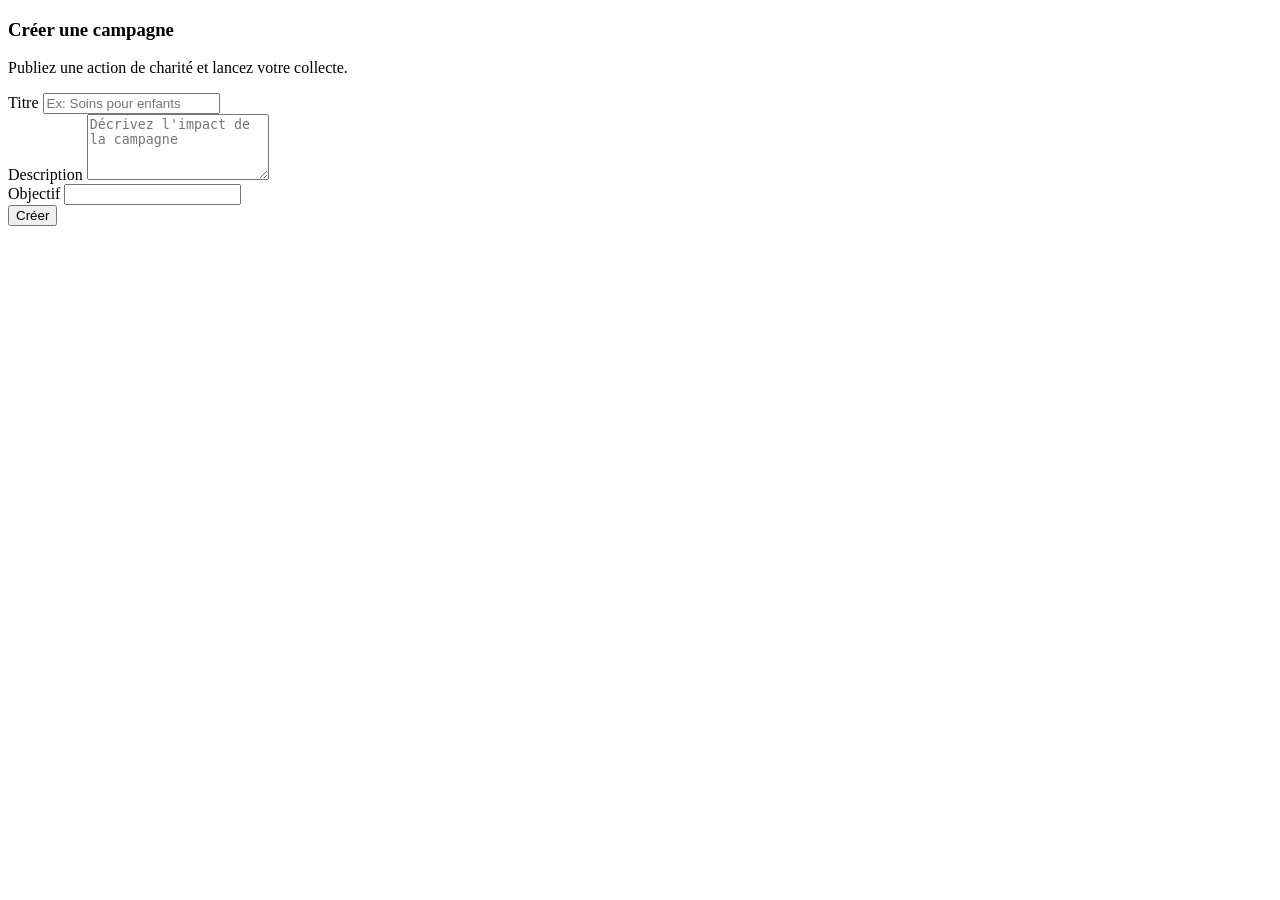
<file: spring/src/main/resources/templates/action-form.html>
<!DOCTYPE html>
<html xmlns:th="http://www.thymeleaf.org" th:replace="~{layout :: layout('Créer une campagne', ~{::section})}">
<body>
    <section>

    <div class="p-3 p-md-4 border rounded-xl bg-light">
        <h3 class="mb-3">Créer une campagne</h3>
        <p class="text-secondary">Publiez une action de charité et lancez votre collecte.</p>

        <form th:action="@{/actions/save}" th:object="${action}" method="post">

            <div class="mb-3">
                <label>Titre</label>
                <input type="text" th:field="*{titre}" class="form-control rounded-xl" placeholder="Ex: Soins pour enfants"/>
            </div>

            <div class="mb-3">
                <label>Description</label>
                <textarea th:field="*{description}" class="form-control rounded-xl" rows="4" placeholder="Décrivez l'impact de la campagne"></textarea>
            </div>

            <div class="mb-3">
                <label>Objectif</label>
                <input type="number" th:field="*{objectif}" class="form-control rounded-xl" min="1"/>
            </div>

            <button class="btn btn-success btn-pill">Créer</button>

        </form>

    </div>

    </section>
</div>

</body>
</html>
</file>
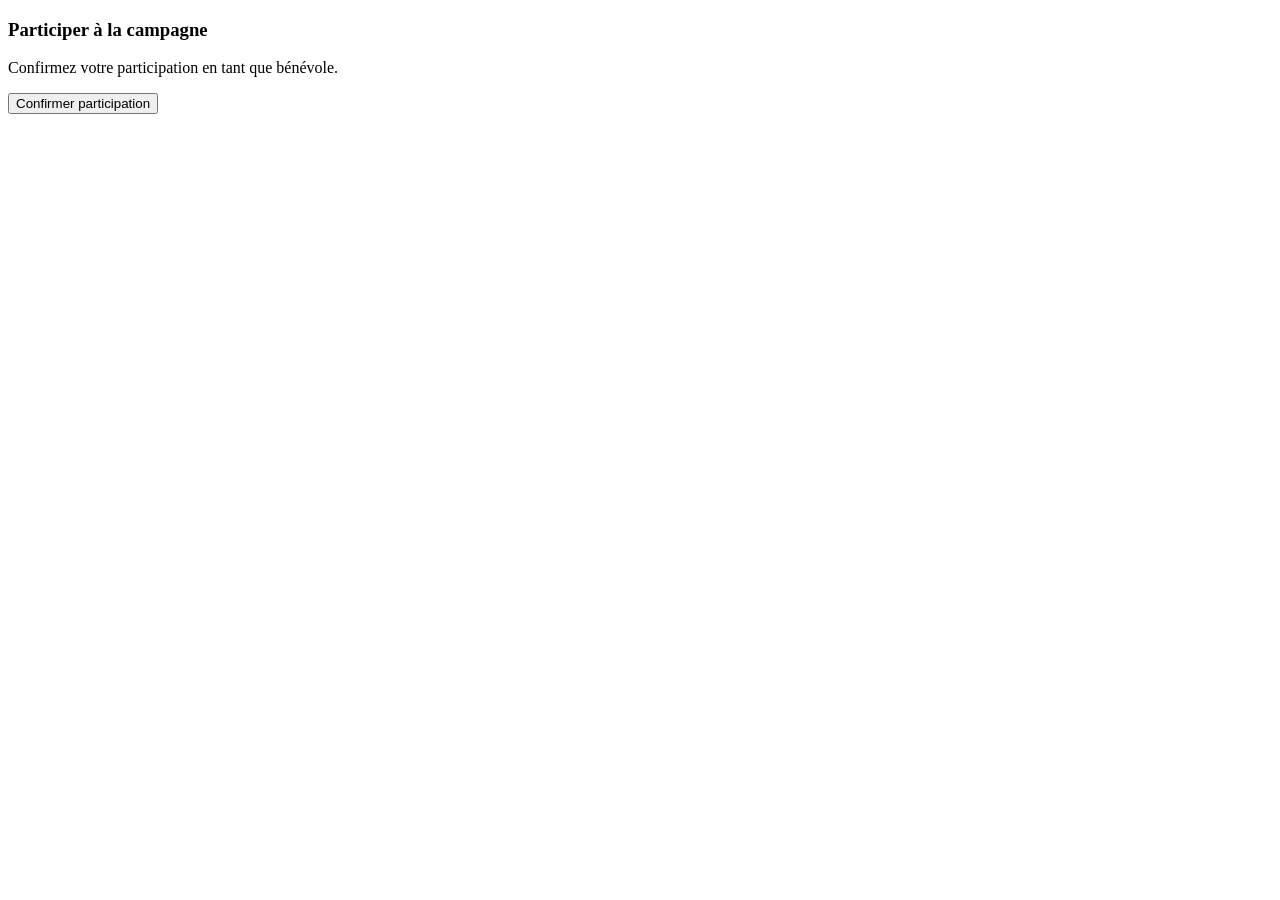
<file: spring/src/main/resources/templates/participation-form.html>
<!DOCTYPE html>
<html xmlns:th="http://www.thymeleaf.org" th:replace="~{layout :: layout('Participation', ~{::section})}">
<body>
    <section>

    <div class="p-4 border rounded-xl bg-light">
        <h3>Participer à la campagne</h3>
        <p class="text-secondary">Confirmez votre participation en tant que bénévole.</p>

        <form th:action="@{/participation/save}" method="post">

            <input type="hidden" name="actionId" th:value="${actionId}"/>

            <button class="btn btn-success btn-pill">
                Confirmer participation
            </button>

        </form>

    </div>

    </section>
</div>

</body>
</html>
</file>
